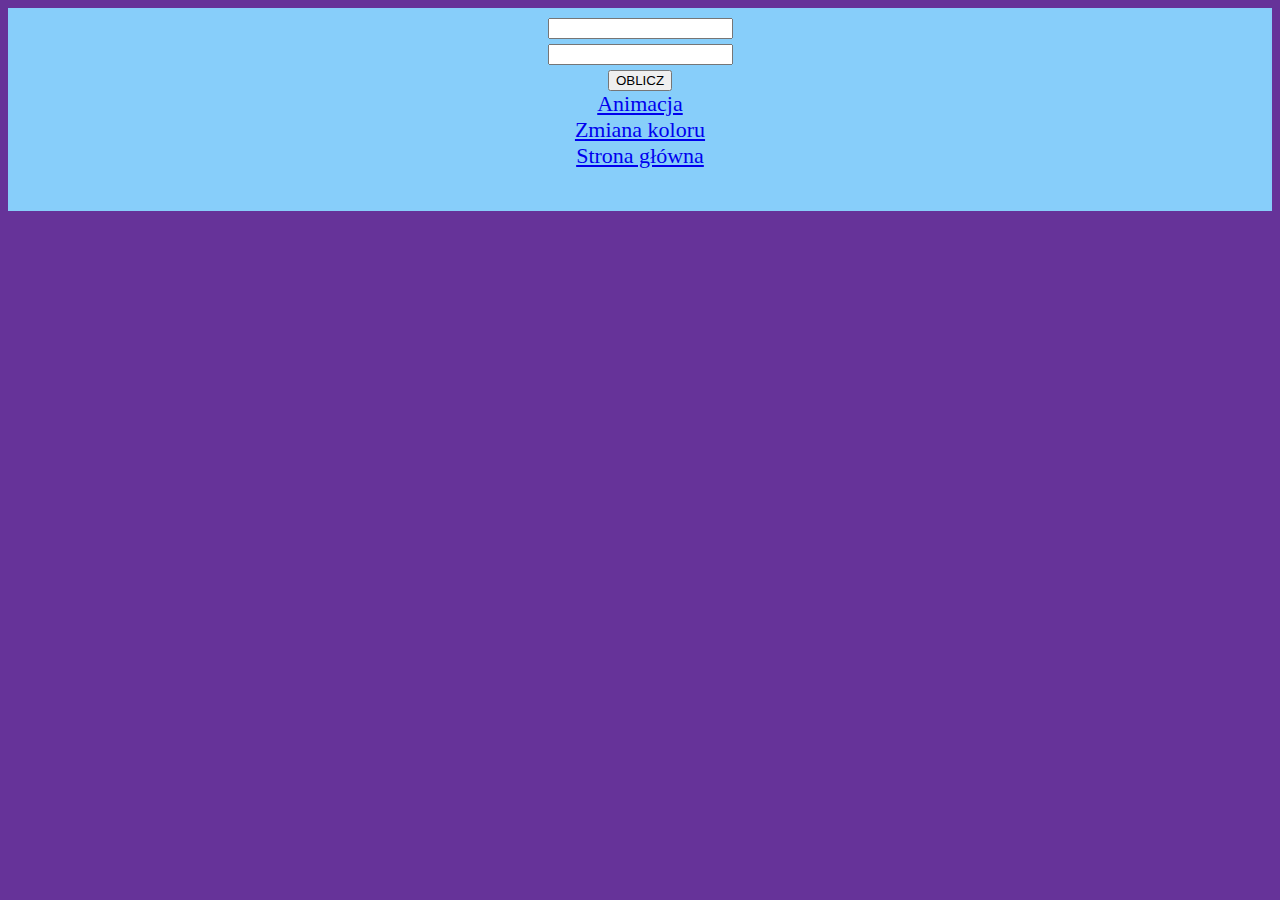
<file: index.html>
<!DOCTYPE html>
<html lang="en">
<head>
    <meta charset="UTF-8">
    <meta http-equiv="X-UA-Compatible" content="IE=edge">
    <meta name="viewport" content="width=device-width, initial-scale=1.0">
    <link rel="stylesheet" href="ZD_01-CSS.css">

    <title>Zadanko</title>
</head>
<body>
    
    <div id="content">
        <div class="form">
            <input type="number" class="text_input" id="variable1">
            <input type="number" id="variable2">
            <input type="submit" id="calculateButton" value="OBLICZ">
        </div>

        <div class="podstrony">
            <a href="Podstrona_1.html">Animacja</a> 
            <a href="Podstrona_2.html">Zmiana koloru</a> 
            <a href="#">Strona główna</a>

        </div>   
        <p id="result"></p>
    </div>


    <script src="ZD_01-JS.js"></script>
</body>
</html>
</file>
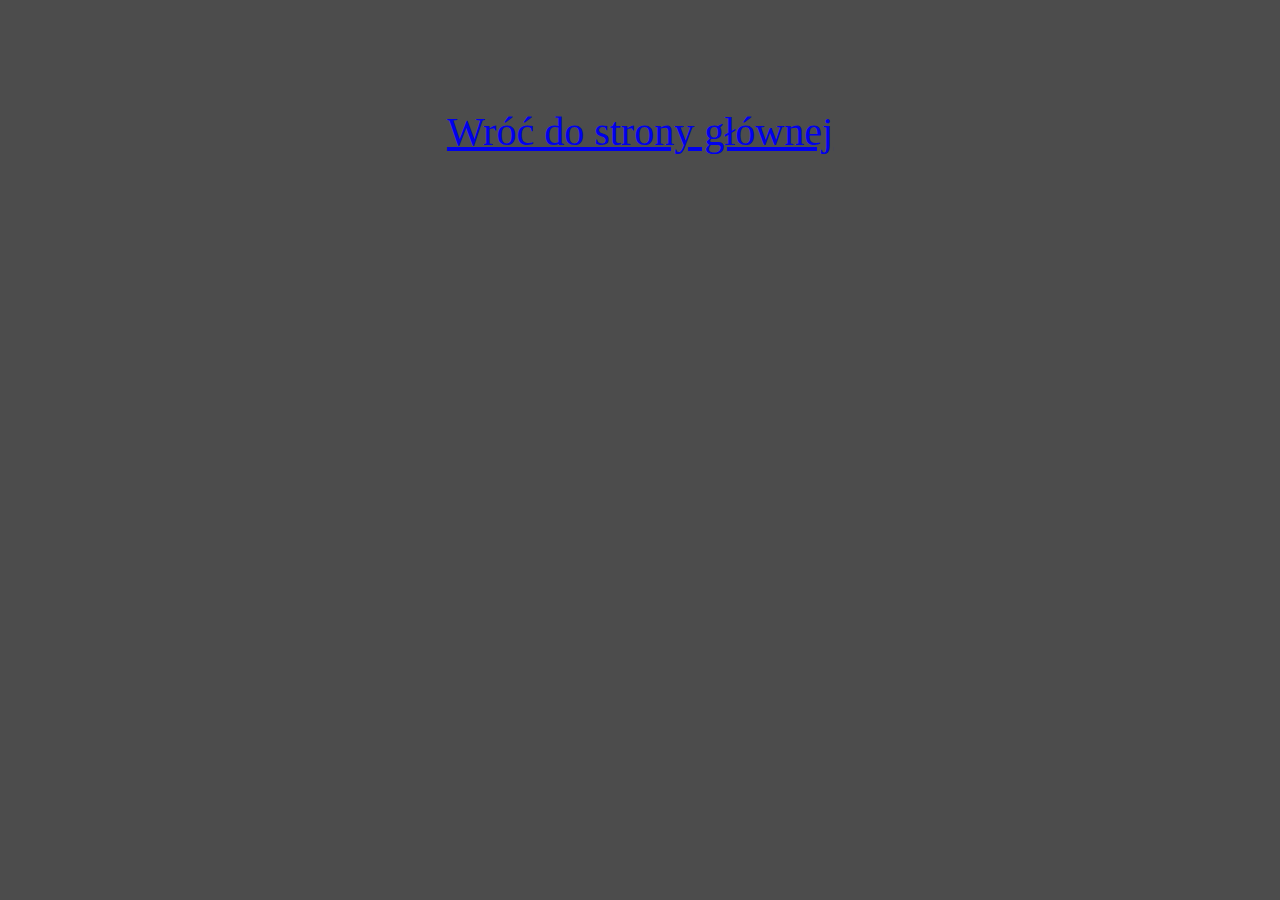
<file: Podstrona_1.html>
<!DOCTYPE html>
<html lang="en">
<head>
    <meta charset="UTF-8">
    <meta http-equiv="X-UA-Compatible" content="IE=edge">
    <meta name="viewport" content="width=device-width, initial-scale=1.0">
    <title>Animacje</title>
    <link rel="stylesheet" href="Podstrona_1.css">
</head>
<body>
    <div id="Color_Box"></div>
    <a href="index.html">Wróć do strony głównej</a>


</body>
</html>
</file>
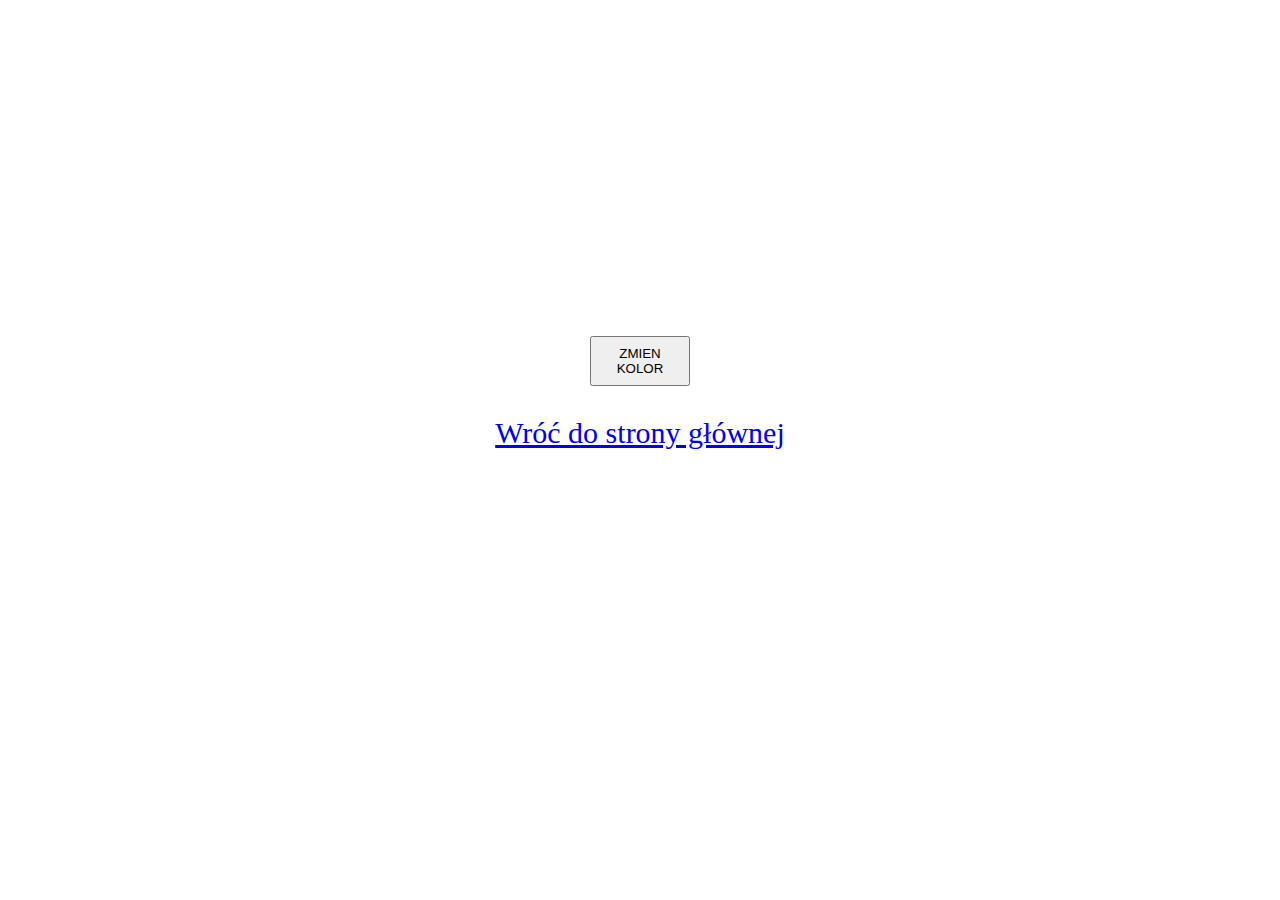
<file: Podstrona_2.html>
<!DOCTYPE html>
<html lang="en">
<head>
    <meta charset="UTF-8">
    <meta http-equiv="X-UA-Compatible" content="IE=edge">
    <meta name="viewport" content="width=device-width, initial-scale=1.0">
    <title>Kolorki</title>
    <link rel="stylesheet" href="Podstrona_2.css">
    
</head>
<body>
    <div id="content">
            <button type = "button" id="Button">ZMIEN KOLOR</button>
    <a href="index.html"><p>Wróć do strony głównej</p></a>
    </div>

    <script src="Podstrona_2.js"></script>
</body>
</html>
</file>
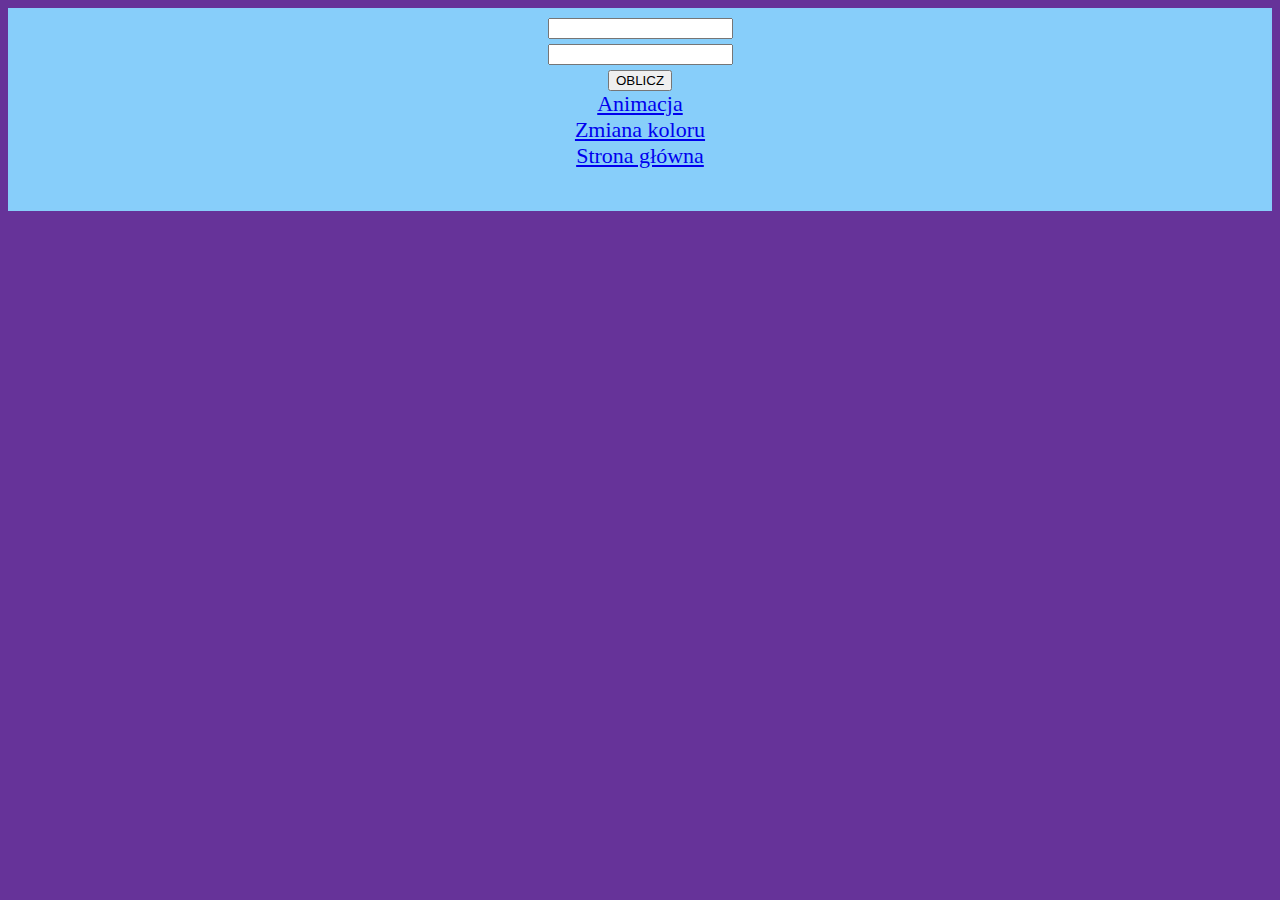
<file: ZD_01-1.html>
<!DOCTYPE html>
<html lang="en">
<head>
    <meta charset="UTF-8">
    <meta http-equiv="X-UA-Compatible" content="IE=edge">
    <meta name="viewport" content="width=device-width, initial-scale=1.0">
    <link rel="stylesheet" href="ZD_01-CSS.css">

    <title>Zadanko</title>
</head>
<body>
    
    <div id="content">
        <div class="form">
            <input type="number" class="text_input" id="variable1">
            <input type="number" id="variable2">
            <input type="submit" id="calculateButton" value="OBLICZ">
        </div>

        <div class="podstrony">
            <a href="Podstrona_1.html">Animacja</a> 
            <a href="Podstrona_2.html">Zmiana koloru</a> 
            <a href="#">Strona główna</a>

        </div>   
        <p id="result"></p>
    </div>


    <script src="ZD_01-JS.js"></script>
</body>
</html>
</file>
<file: ZD_01-CSS.css>
body {
  background-color: rebeccapurple;
}
#content {
  display: flex;
  align-items: center;
  flex-direction: column;
  padding-top: 10px;
  padding-bottom: 10px;
  height: 100%;
  width: 100%;
  background-color: lightskyblue;
}
.form {
  width: 20rem;
  display: flex;
  gap: 5px;
  align-items: center;
  flex-direction: column;
}

.podstrony {
  display: flex;
  flex-direction: column;
  text-align: center;
  font-size: 22px;
}
</file>
<file: Podstrona_1.css>
body {
  display: flex;
  align-items: center;
  flex-direction: column;
  background-color: #4c4c4c;
  font-size: 40px;
}

div {
  width: 100px;
  height: 100px;
  animation-name: changing;
  animation-duration: 4s;
  animation-iteration-count: infinite;
  animation-fill-mode: forwards;
}

@keyframes changing {
  from {
    left: 0px;
  }
  to {
    left: 200px;
    background-color: blue;
  }
}
</file>
<file: Podstrona_2.css>
#content {
  display: flex;
  justify-content: center;
  align-items: center;
  flex-direction: column;
  height: 800px;
}

button {
  width: 100px;
  height: 50px;
}

p {
  font-size: 30px;
}
</file>
